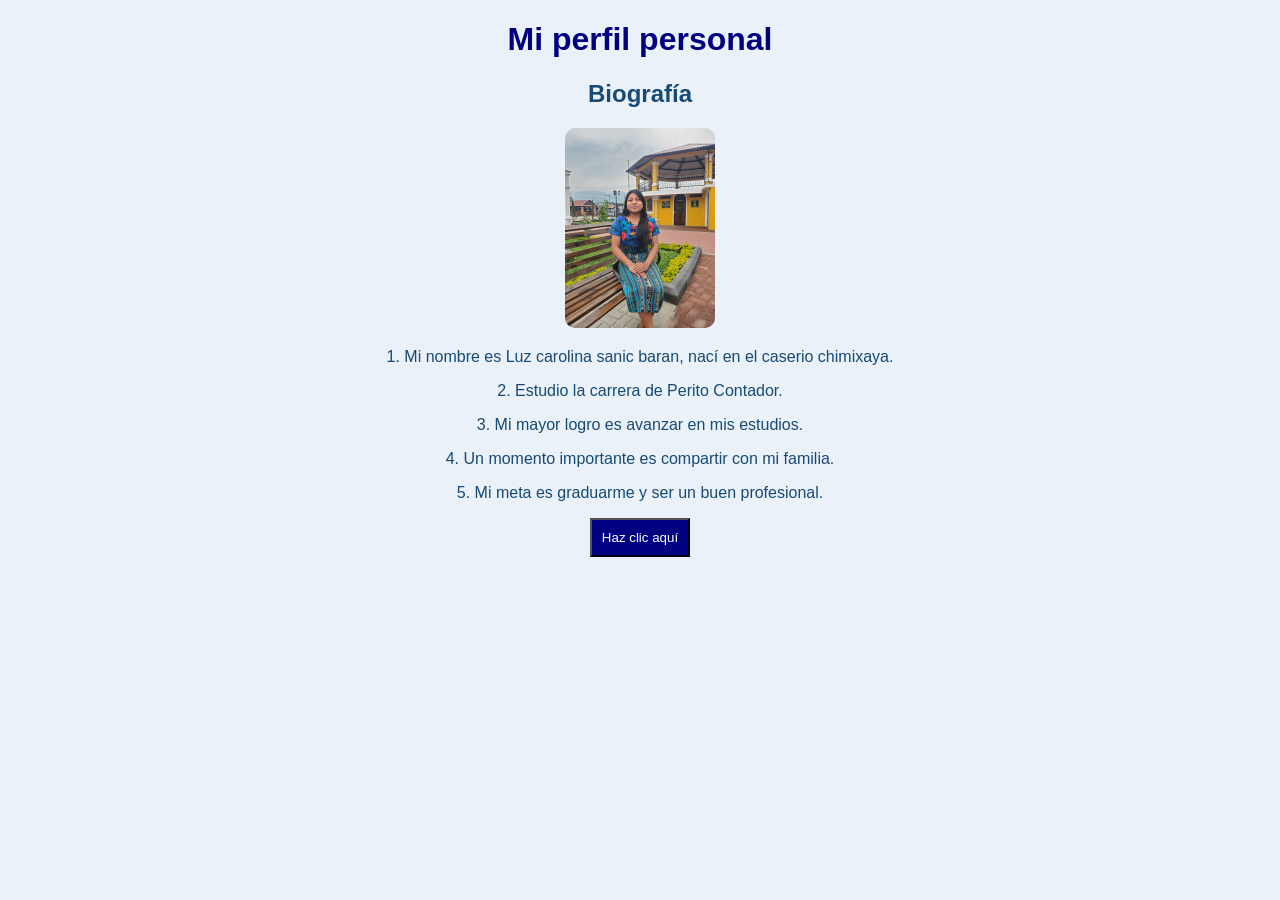
<file: index.html>
﻿<!DOCTYPE html>
<html lang="es">
<head>
    <meta charset="UTF-8">
    <title>Mi perfil personal</title>
    <link rel="stylesheet" href="estilo.css">
    <link rel="icon" href="imagen.png">
    <script src="javascript.js" defer></script>
</head>
<body>
    <h1>Mi perfil personal</h1>
    <h2>Biografía</h2>

    <img src="foto.png" width="150" alt="Mi fotografía">

    <p>1. Mi nombre es Luz carolina sanic baran, nací en el caserio chimixaya.</p>
    <p>2. Estudio la carrera de Perito Contador.</p>
    <p>3. Mi mayor logro es avanzar en mis estudios.</p>
    <p>4. Un momento importante es compartir con mi familia.</p>
    <p>5. Mi meta es graduarme y ser un buen profesional.</p>

    <button id="boton">Haz clic aquí</button>
</body>
</html>
</file>
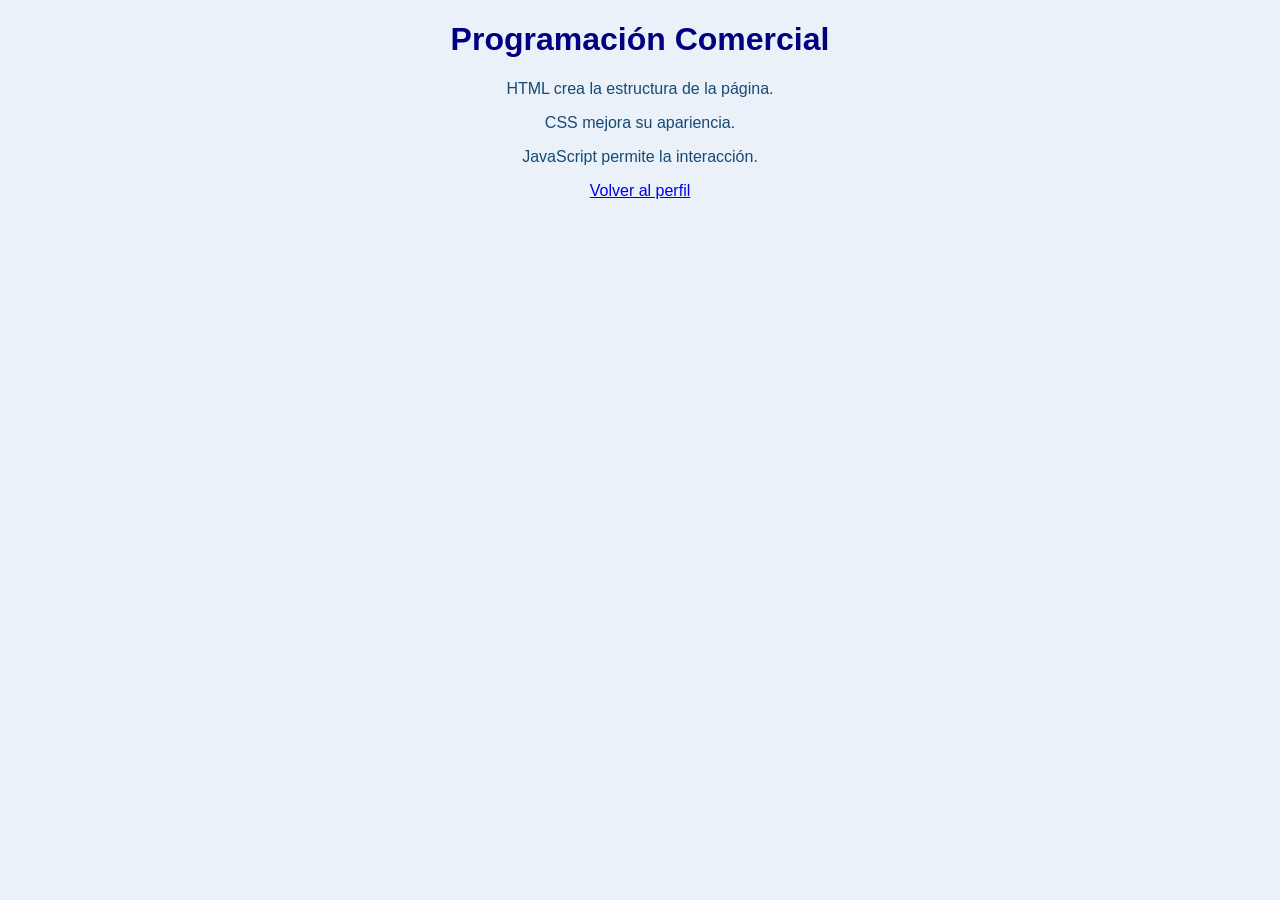
<file: segundo.html>
﻿<!DOCTYPE html>
<html lang="es">
<head>
    <meta charset="UTF-8">
    <title>Programación Comercial</title>
    <link rel="stylesheet" href="estilo.css">
</head>
<body>
    <h1>Programación Comercial</h1>
    <p>HTML crea la estructura de la página.</p>
    <p>CSS mejora su apariencia.</p>
    <p>JavaScript permite la interacción.</p>
    <a href="index.html">Volver al perfil</a>
</body>
</html>
</file>
<file: estilo.css>
﻿body {
    background-color: #eaf1f8;
    font-family: Arial;
    text-align: center;
    color: #174a75;
}

h1 {
    color: navy;
}

img {
    border-radius: 10px;
}

button {
    background-color: navy;
    color: white;
    padding: 10px;
}
</file>
